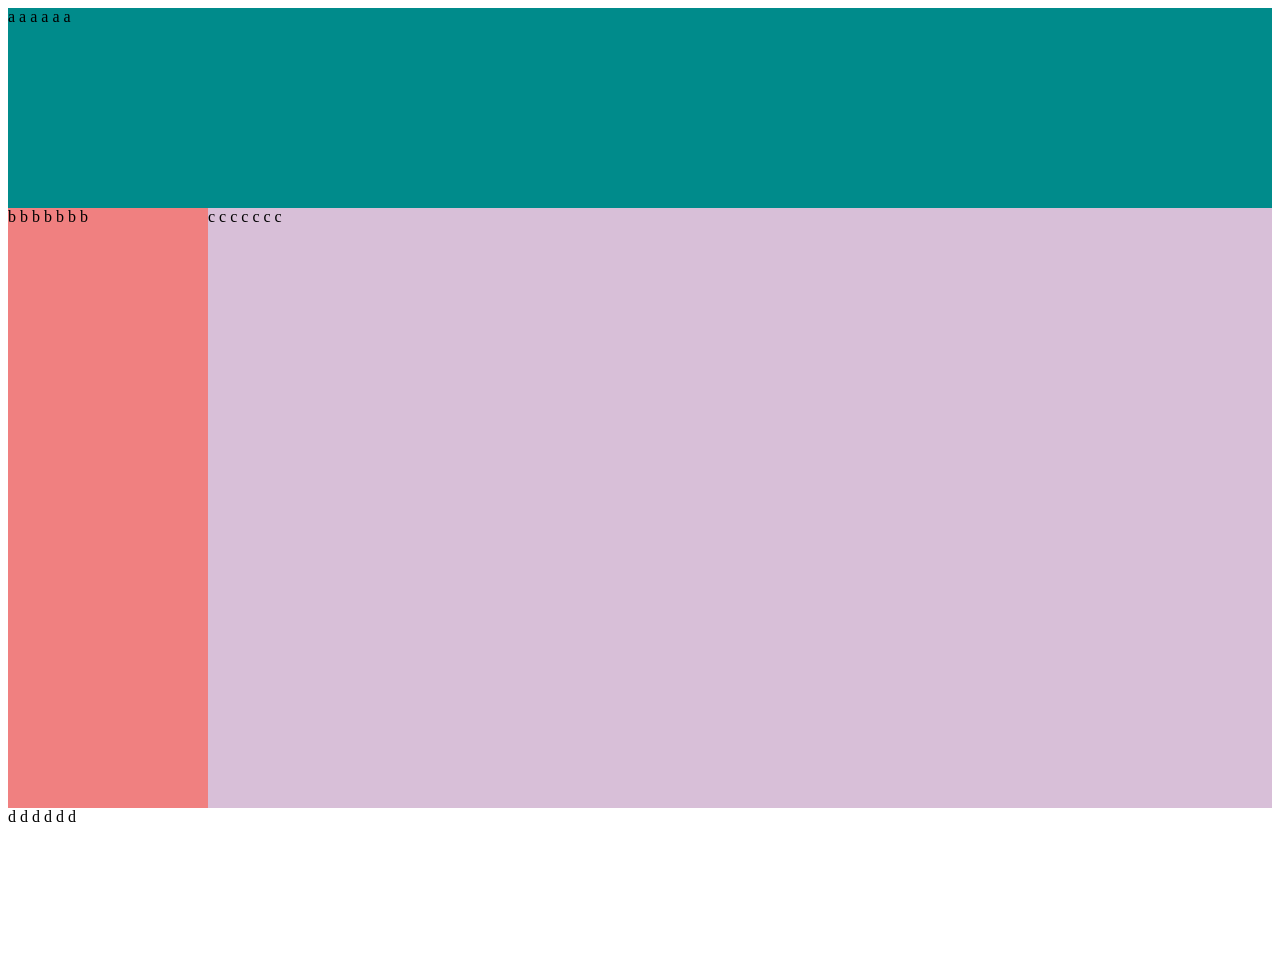
<file: 3a-adryan-main/index.html>
<!DOCTYPE html>
<html lang="en">
<head>
    <meta charset="UTF-8">
    <meta name="viewport" content="width=device-width, initial-scale=1.0">
    <title>Document</title>
    <link rel="stylesheet" href="style.css">
</head>
<body>
    <header>a a a a a a</header>
    <aside>b b b b b b b</aside>
    <main>c c c c c c c</main>
    <footer>d d d d d d</footer>
</body>
</html>
</file>
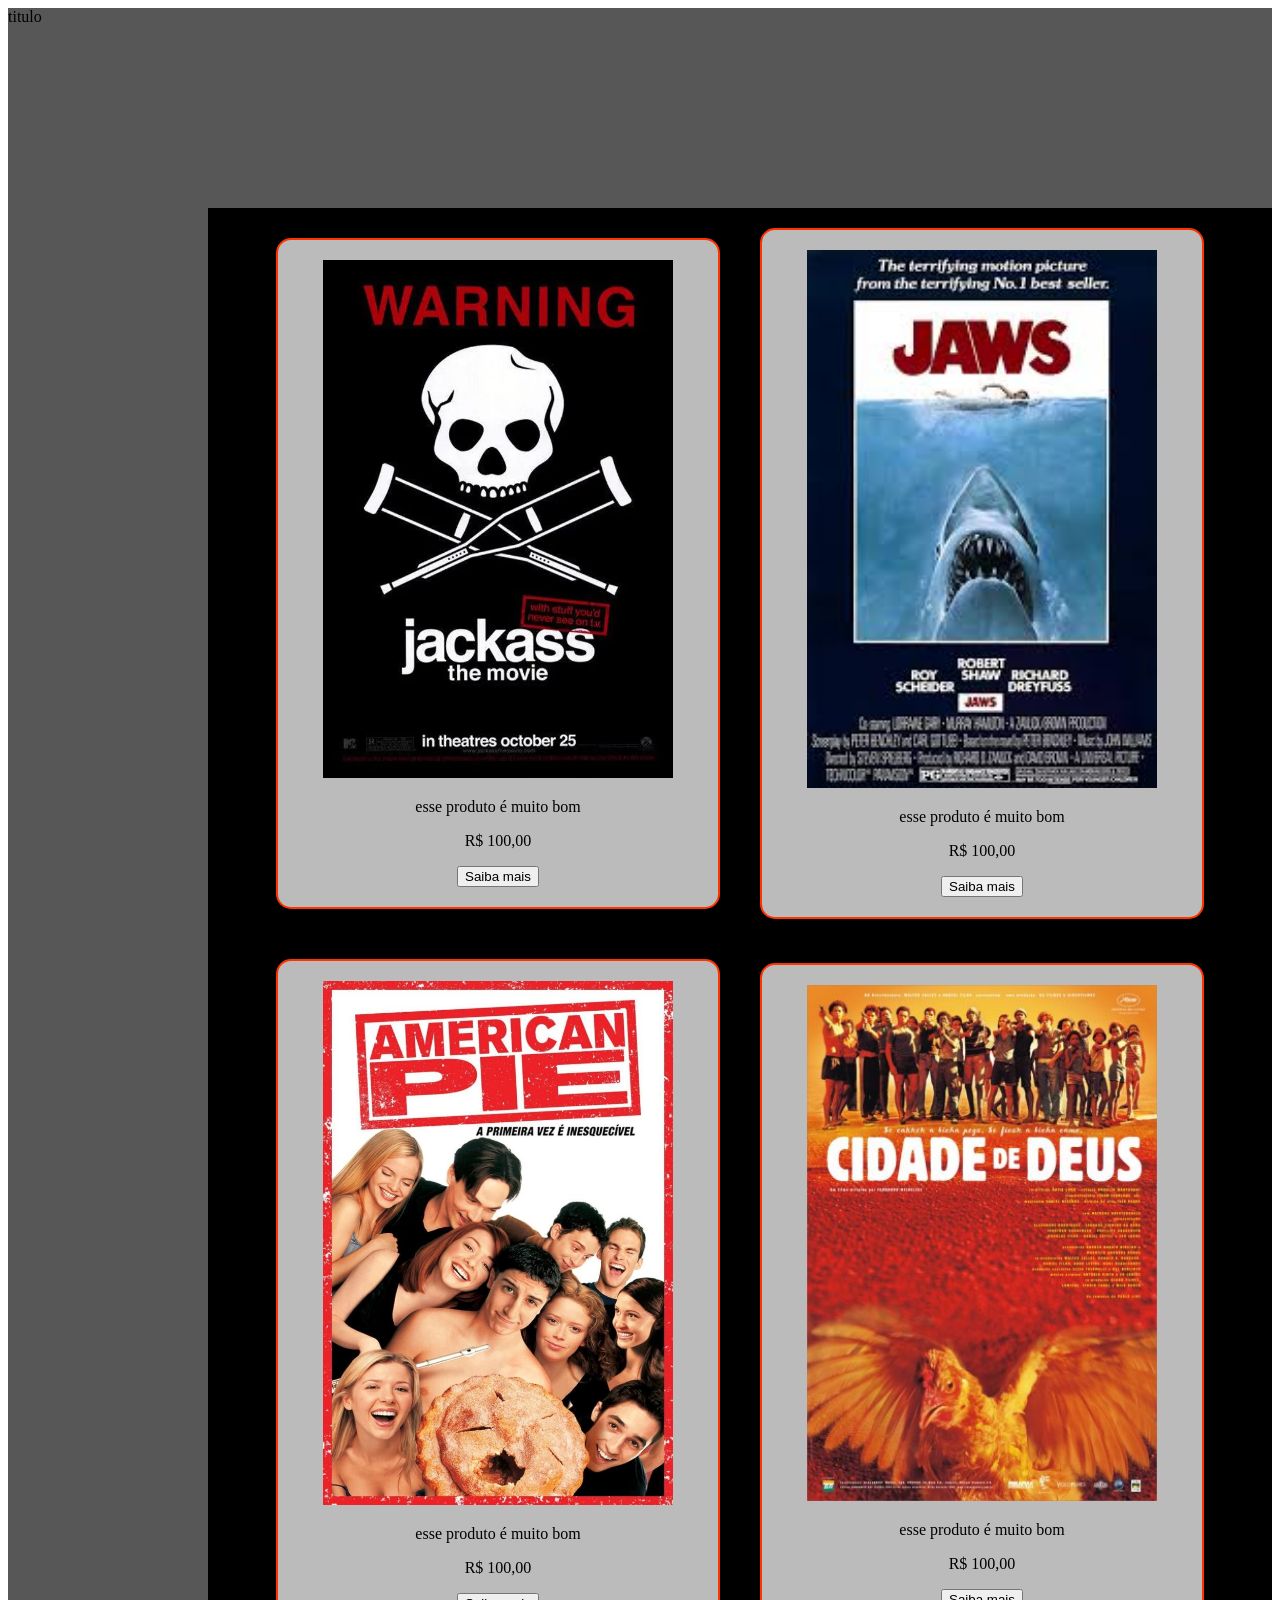
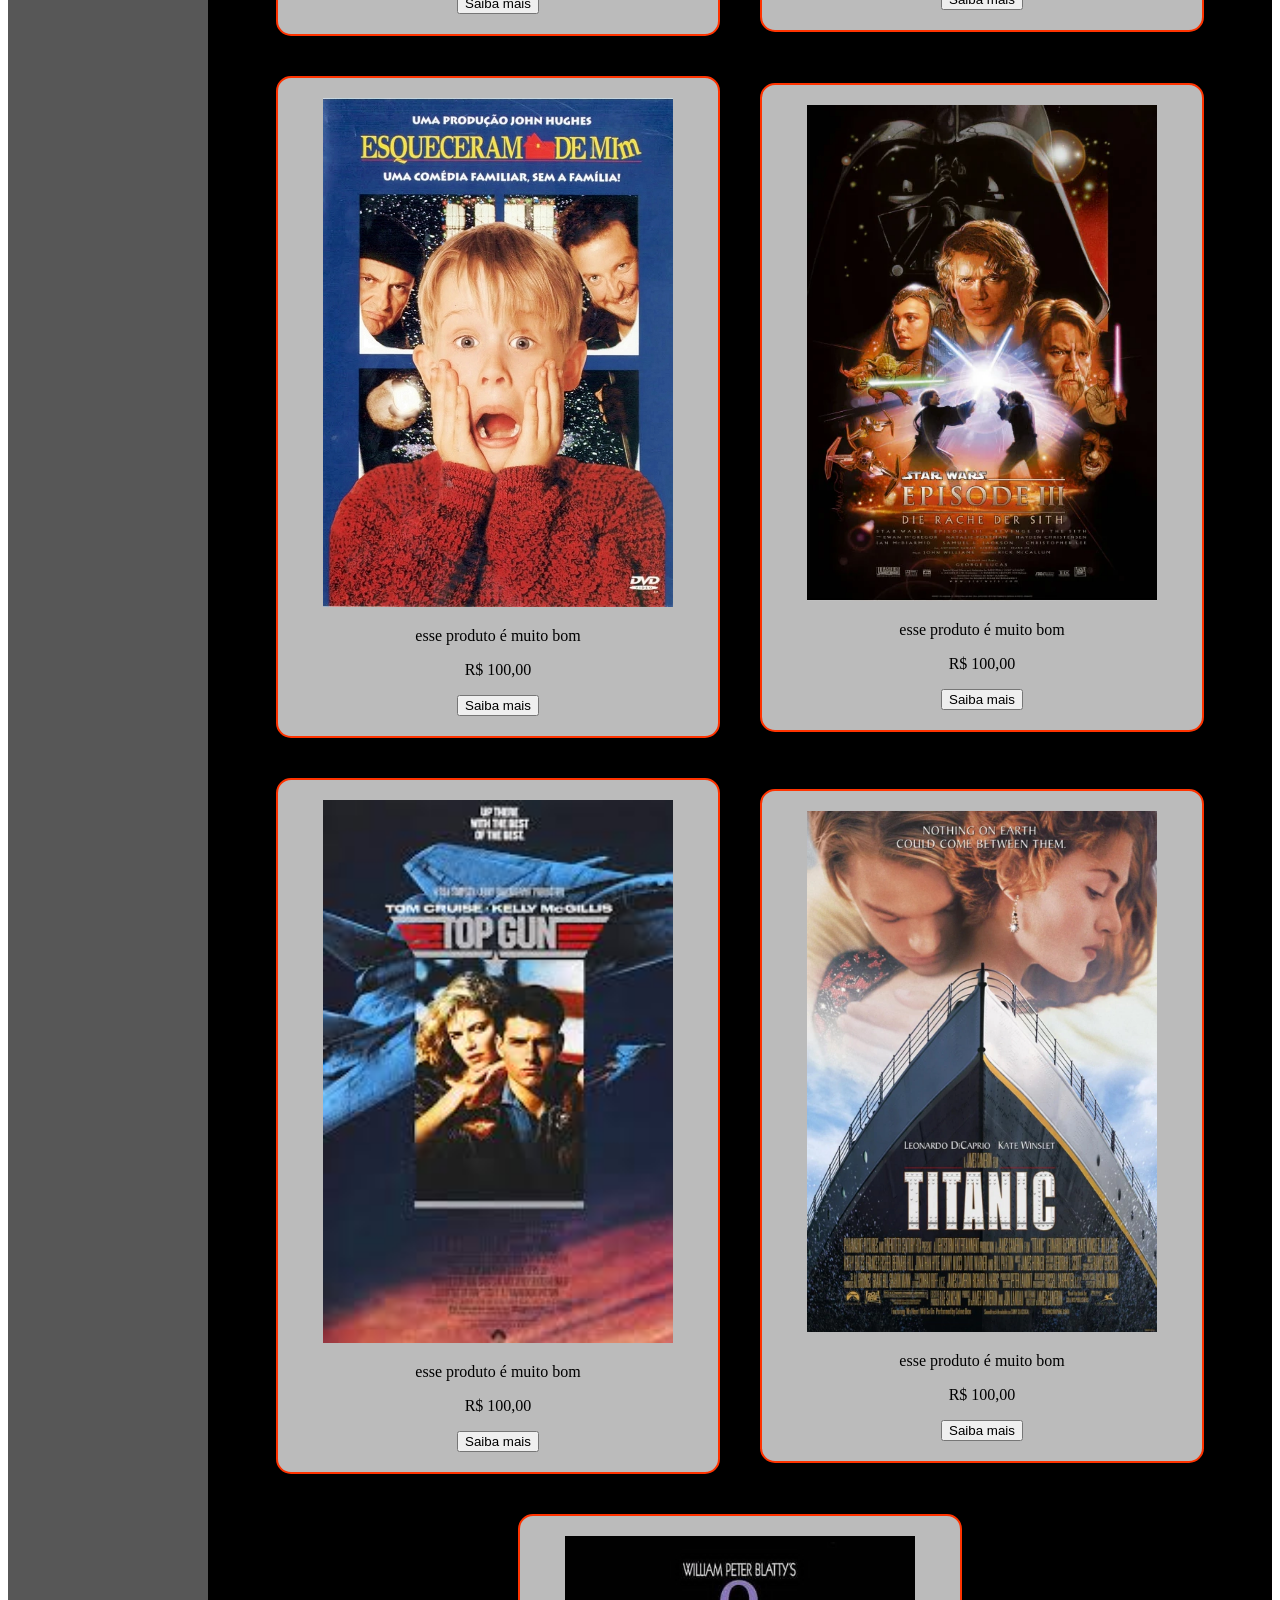
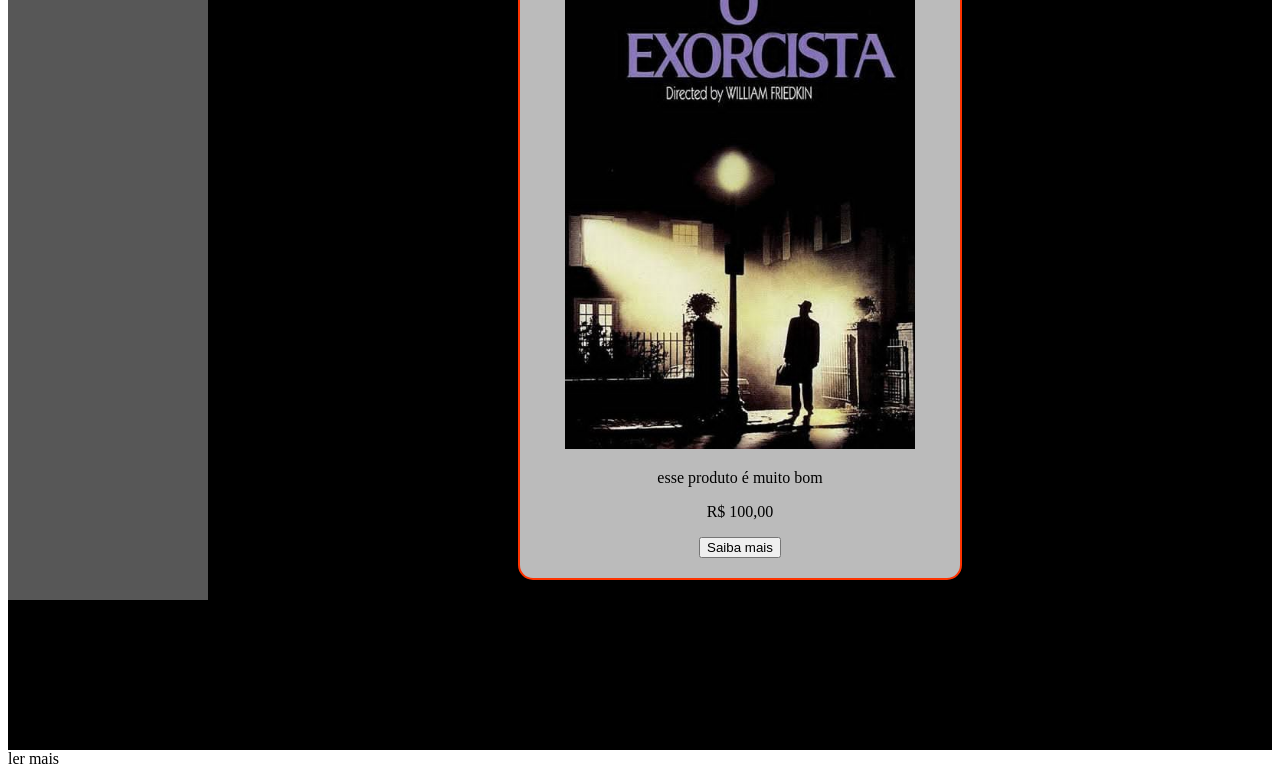
<file: 3a-adryan-main/3a-adryan-main/index.html>
<!DOCTYPE html>
<html lang="en">
<head>
    <meta charset="UTF-8">
    <meta name="viewport" content="width=, initial-scale=1.0">
    <title>Document</title>
</head>
<body>
    
</body>
</html><DOCTYPE>ler mais </DOCTYPE>
<html lang="pt-br">
<head>
    <meta charset="UTF-8">
    <meta name="viewport" content="width=
    , initial-scale=1.0">
    <title>Document</title>
    <link rel="stylesheet" href="style.css">
</head>
<body>
    <header>
        <div>
            titulo
        </div>
    </header>
    <main>
        <div class="mae">
            <div class="card">
                <img src="fotos/imgjk.webp" class="img_card" alt="">
                <p class="texto_card">esse produto é muito bom</p>
                <p class="preco_card">R$ 100,00</p>
                <button>Saiba mais</button>
            </div>
             <div class="card">
                <img src="fotos/img.jpeg" class="img_card" alt="">
                <p class="texto_card">esse produto é muito bom</p>
                <p class="preco_card">R$ 100,00</p>
                <button>Saiba mais</button>
                </div>
            <div class="card">
                <img src="fotos/amrpie.jpg" class="img_card" alt="">
                <p class="texto_card">esse produto é muito bom</p>
                <p class="preco_card">R$ 100,00</p>
                <button>Saiba mais</button>
            </div>
             <div class="card">
                <img src="fotos/CidadedeDeus.jpg" class="img_card" alt="">
                <p class="texto_card">esse produto é muito bom</p>
                <p class="preco_card">R$ 100,00</p>
                <button>Saiba mais</button>
            </div>
            <div class="card">
                <img src="fotos/esqueceram-de-mim.jpg" class="img_card" alt="">
                <p class="texto_card">esse produto é muito bom</p>
                <p class="preco_card">R$ 100,00</p>
                <button>Saiba mais</button>
            </div>
            <div class="card">
                <img src="fotos/stw3.webp" class="img_card" alt="">
                <p class="texto_card">esse produto é muito bom</p>
                <p class="preco_card">R$ 100,00</p>
                <button>Saiba mais</button>
            </div>
             <div class="card">
                <img src="fotos/top.jpeg" class="img_card" alt="">
                <p class="texto_card">esse produto é muito bom</p>
                <p class="preco_card">R$ 100,00</p>
                <button>Saiba mais</button>
            </div>
             <div class="card">
                <img src="fotos/ttnc.webp" class="img_card" alt="">
                <p class="texto_card">esse produto é muito bom</p>
                <p class="preco_card">R$ 100,00</p>
                <button>Saiba mais</button>
            </div>
             <div class="card">
                <img src="fotos/o-exorcista-filme.jpg" class="img_card" alt="">
                <p class="texto_card">esse produto é muito bom</p>
                <p class="preco_card">R$ 100,00</p>
                <button>Saiba mais</button>
            </div>
        </div>
    </main>
    <aside></aside>
    <footer></footer>
</body>
</html>
</file>
<file: 3a-adryan-main/style.css>
body{
    display: grid;
    grid-template-areas: 
    "cabeca cabeca cabeca"
    "braco corpo corpo"
    "perna perna perna";
    grid-template-rows: 200px 600px 150px ;
    grid-template-columns: 200px auto auto;
}
header{
    grid-area: cabeca;
    background-color: darkcyan;
}
aside{
    grid-area: braco;
    background-color: lightcoral;
}
main{
    grid-area:corpo;
    background-color: thistle;
}
</file>
<file: 3a-adryan-main/3a-adryan-main/style.css>
body{
    display: grid;
    grid-template-areas: 
    "cabeca cabeca cabeca"
    "braco corpo corpo"
    "perna perna perna";
    grid-template-rows: 200px auto 150px;
    grid-template-columns: 200px auto auto;
}
header{
    grid-area: cabeca;
    background-color: rgb(87, 87, 87);
}
aside{
    grid-area: braco;
    background-color: rgb(87, 87, 87);
}
main{
    grid-area: corpo;
    background-color: rgb(0, 0, 0);
}
footer{
    grid-area: perna;
    background-color: rgb(0, 0, 0);
}

@media only screen and (max-width) {
   body{
    grid-area: "cabeca"
               "corpo"
               "perna";
               grid-template-columns: auto;
               grid-template-rows: 150px 50px 500px 200px;
               
   }
}

.mae{
    display: flex;
    flex-wrap: wrap;
    justify-content: center;
    align-items: center;
}

.card{
    border: rgb(255, 51, 0) 2px solid;
    background-color: rgba(255, 255, 255, 0.733);
    width: 400px;
    padding: 20px;
    text-align: center;
    border-radius: 15px;
    margin: 20px;
}

.img_card{
    width: 350px;
}
</file>
